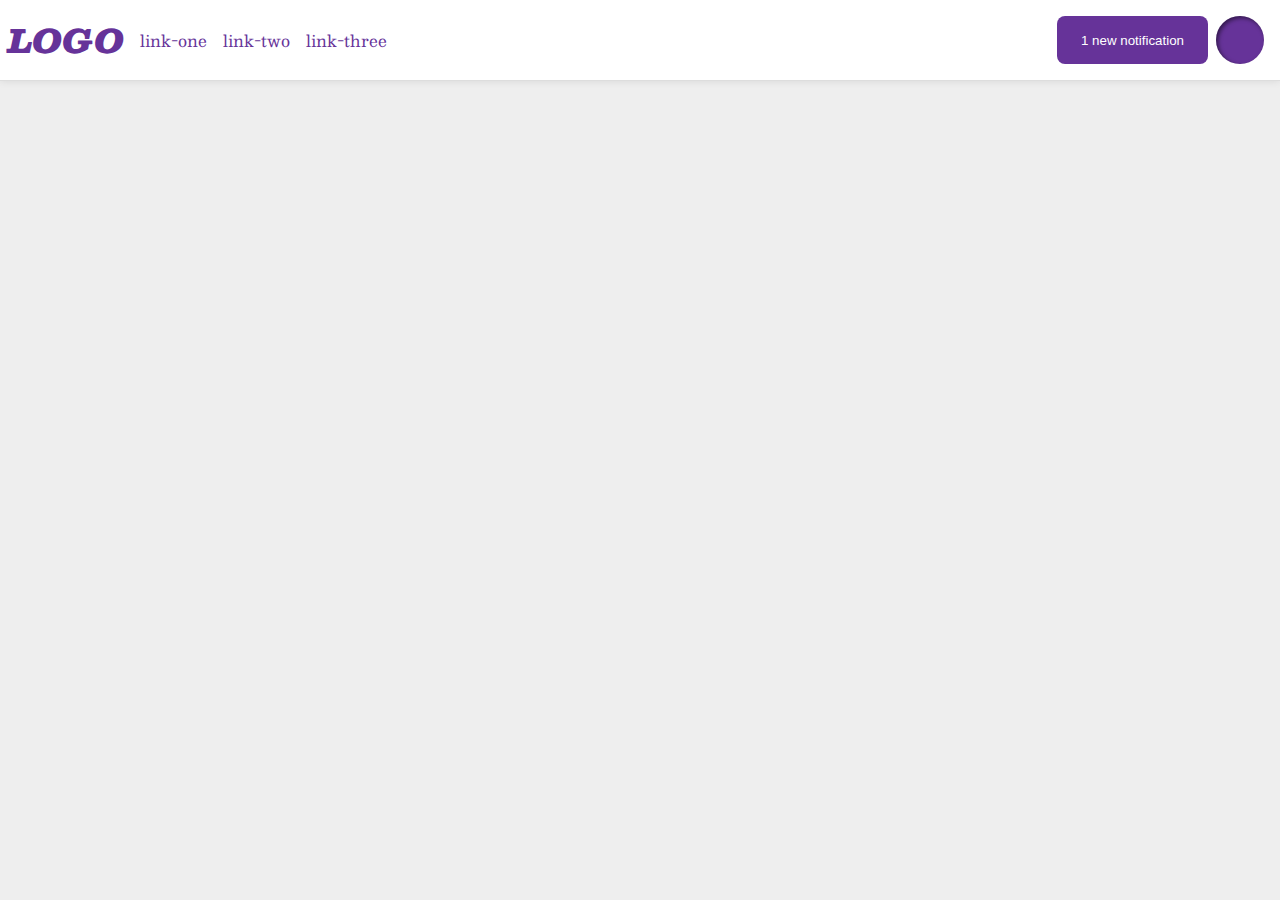
<file: flex/03-flex-header-2/index.html>
<!DOCTYPE html>
<html lang="en">
  <head>
    <meta charset="UTF-8">
    <meta http-equiv="X-UA-Compatible" content="IE=edge">
    <meta name="viewport" content="width=device-width, initial-scale=1.0">
    <title>Flex Header 2</title>
    <link rel="stylesheet" href="style.css">
  </head>
  <body>
    <div class="header">
      <div class="left">
        <div class="logo">
          LOGO
        </div>
        <ul class="links">
          <li><a href="https://google.com">link-one</a></li>
          <li><a href="https://google.com">link-two</a></li>
          <li><a href="https://google.com">link-three</a></li>
        </ul>
      </div>
      <div class="right-side">
        <button class="notifications">
          1 new notification
        </button>
        <div class="profile-image"></div>
      </div>
    </div>
    
  </body>
</html>
</file>
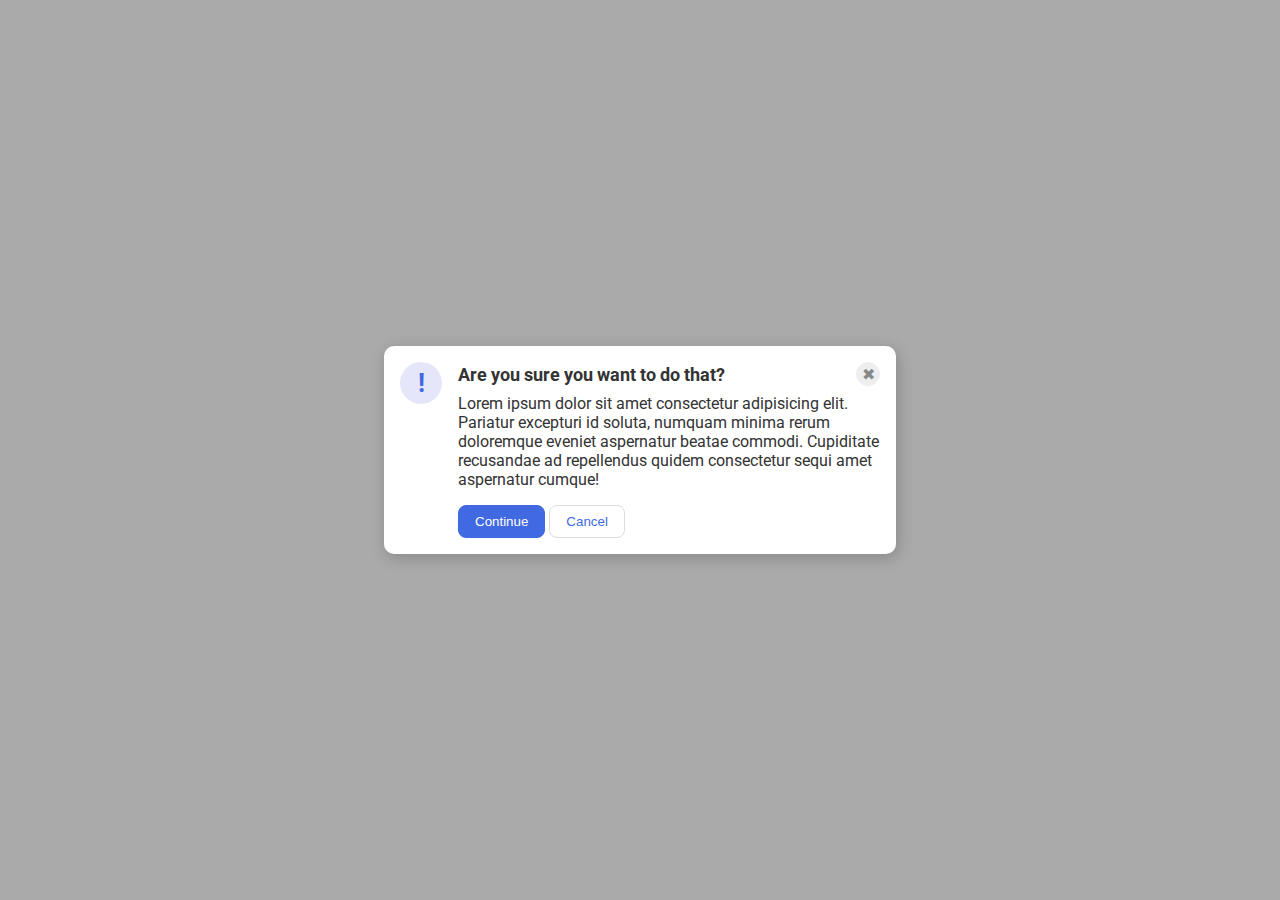
<file: flex/05-flex-modal/index.html>
<!DOCTYPE html>
<html lang="en">
  <head>
    <meta charset="UTF-8">
    <meta http-equiv="X-UA-Compatible" content="IE=edge">
    <meta name="viewport" content="width=device-width, initial-scale=1.0">
    <link rel="stylesheet" href="style.css">
    <title>Modal</title>
  </head>
  <body>
    <div class="modal">
      <div class="icon">!</div>
      <div class="container">
        <div class="header">
          Are you sure you want to do that?
          <button class="close-button">✖</button>
        </div>
      
      <div class="text">Lorem ipsum dolor sit amet consectetur adipisicing elit. Pariatur excepturi id soluta, numquam minima rerum doloremque eveniet aspernatur beatae commodi. Cupiditate recusandae ad repellendus quidem consectetur sequi amet aspernatur cumque!</div>
      <button class="continue">Continue</button>
      <button class="cancel">Cancel</button>
      </div>
    </div>
  </body>
</html>
</file>
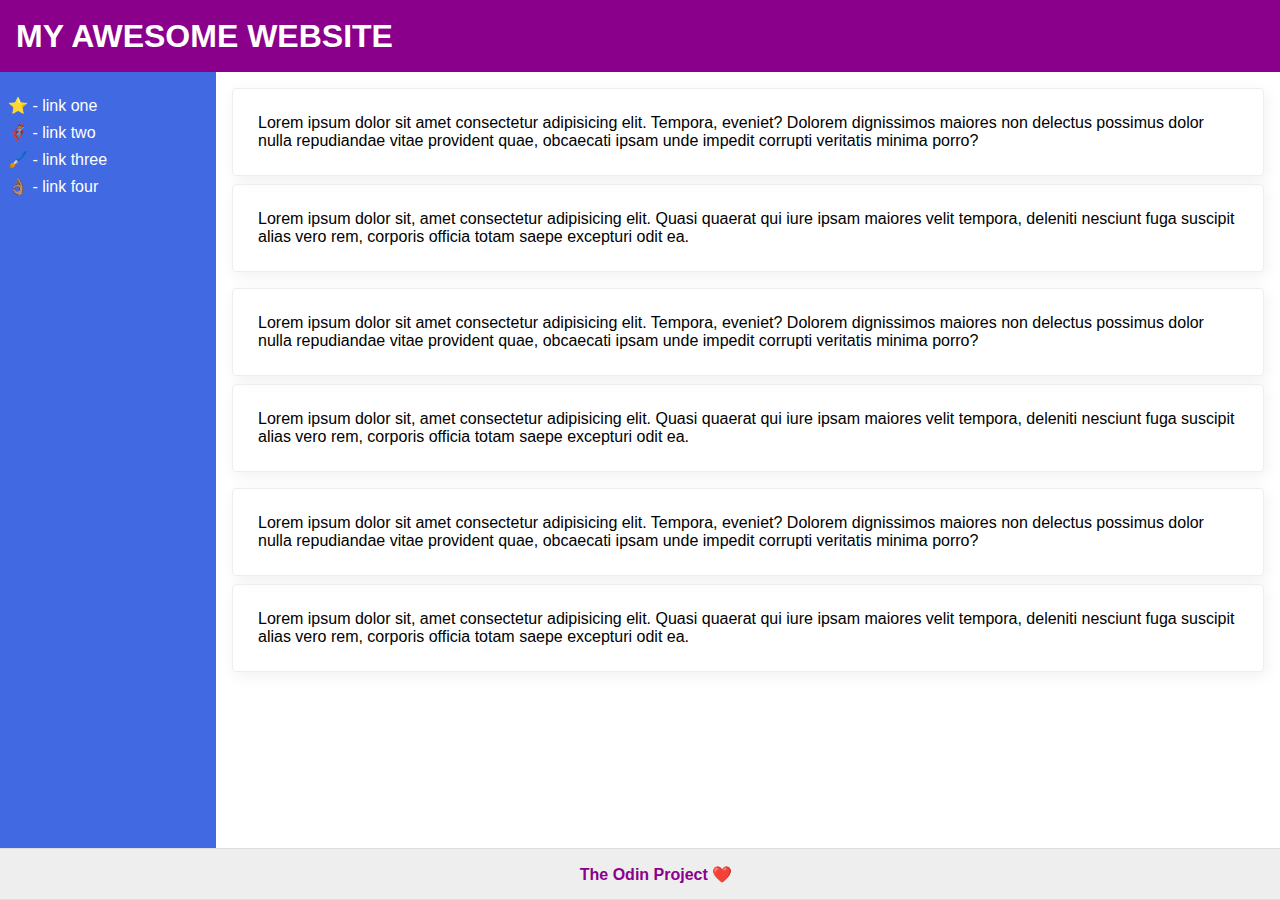
<file: flex/07-flex-layout-2/index.html>
<!DOCTYPE html>
<html lang="en">
  <head>
    <meta charset="UTF-8">
    <meta http-equiv="X-UA-Compatible" content="IE=edge">
    <meta name="viewport" content="width=device-width, initial-scale=1.0">
    <title>The Holy Grail</title>
    <link rel="stylesheet" href="style.css">
  </head>
  <body>
    <div class="header">
      MY AWESOME WEBSITE
    </div>

    <div class="middle">
      <div class="sidebar">
        <ul>
          <li><a href="#">⭐ - link one</a></li>
          <li><a href="#">🦸🏽‍♂️ - link two</a></li>
          <li><a href="#">🖌️ - link three</a></li>
          <li><a href="#">👌🏽 - link four</a></li>
        </ul>
      </div>

      <div class="cards">
        <div class="top">
          <div class="card">Lorem ipsum dolor sit amet consectetur adipisicing elit. Tempora, eveniet? Dolorem dignissimos maiores non delectus possimus dolor nulla repudiandae vitae provident quae, obcaecati ipsam unde impedit corrupti veritatis minima porro?</div>
          <div class="card">Lorem ipsum dolor sit, amet consectetur adipisicing elit. Quasi quaerat qui iure ipsam maiores velit tempora, deleniti nesciunt fuga suscipit alias vero rem, corporis officia totam saepe excepturi odit ea.</div>
        </div>
        <div class="middlecards">
          <div class="card">Lorem ipsum dolor sit amet consectetur adipisicing elit. Tempora, eveniet? Dolorem dignissimos maiores non delectus possimus dolor nulla repudiandae vitae provident quae, obcaecati ipsam unde impedit corrupti veritatis minima porro?</div>
          <div class="card">Lorem ipsum dolor sit, amet consectetur adipisicing elit. Quasi quaerat qui iure ipsam maiores velit tempora, deleniti nesciunt fuga suscipit alias vero rem, corporis officia totam saepe excepturi odit ea.</div>
        </div>
        <div class="bottomcards">
          <div class="card">Lorem ipsum dolor sit amet consectetur adipisicing elit. Tempora, eveniet? Dolorem dignissimos maiores non delectus possimus dolor nulla repudiandae vitae provident quae, obcaecati ipsam unde impedit corrupti veritatis minima porro?</div>
          <div class="card">Lorem ipsum dolor sit, amet consectetur adipisicing elit. Quasi quaerat qui iure ipsam maiores velit tempora, deleniti nesciunt fuga suscipit alias vero rem, corporis officia totam saepe excepturi odit ea.</div>
        </div>
      </div>
    </div>

    <div class="footer">
      The Odin Project ❤️
    </div>

  </body>
</html>
</file>
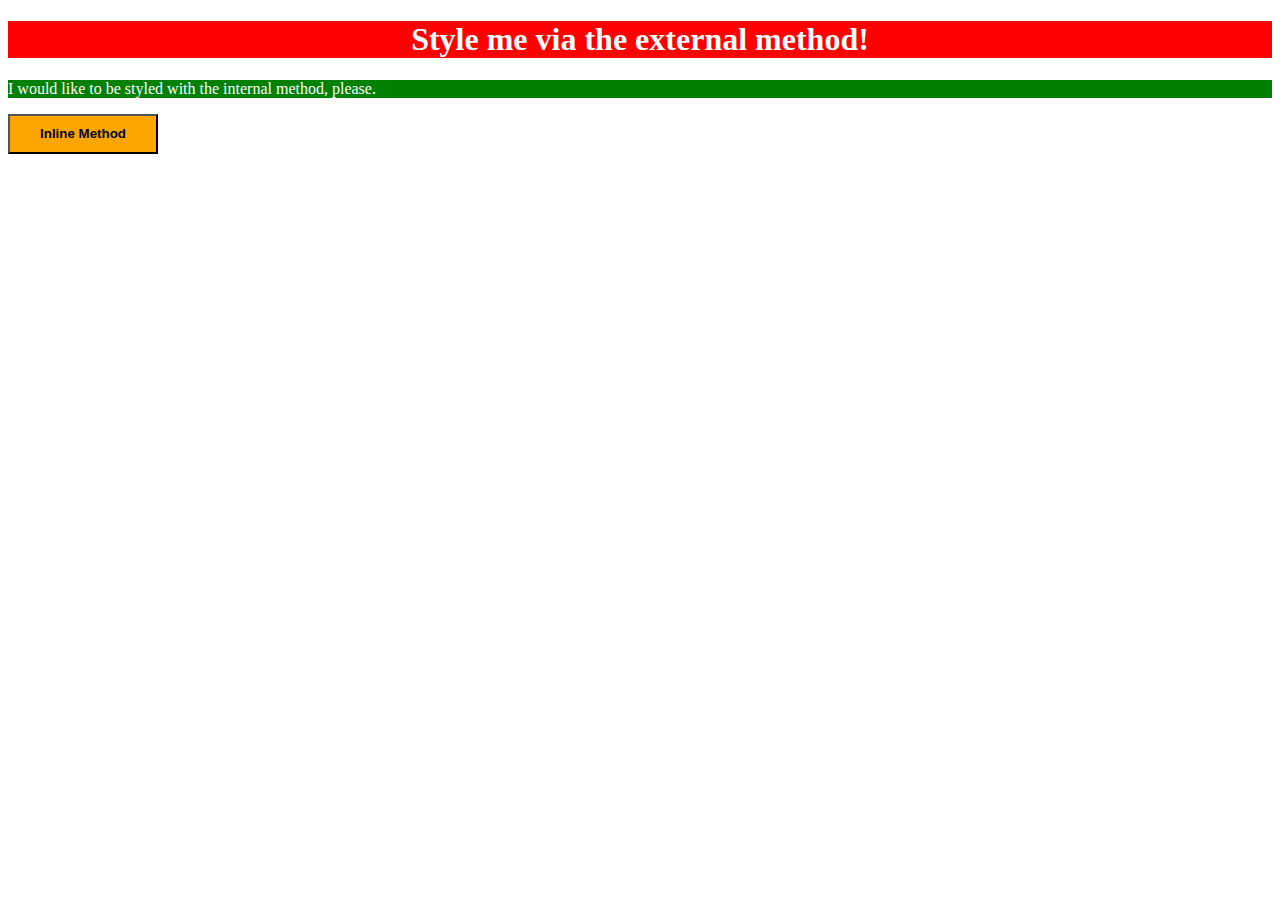
<file: foundations/01-css-methods/index.html>
<!DOCTYPE html>
<html lang="en">
  <head>
    <meta charset="UTF-8">
    <meta http-equiv="X-UA-Compatible" content="IE=edge">
    <meta name="viewport" content="width=device-width, initial-scale=1.0">
    <link rel="stylesheet" href="style.css">
    <title>Methods for Adding CSS</title>
    <style>
      p {
        color: white;
        background-color: green;
      }
    </style>
  </head>
  <body>
    <div><h1>Style me via the external method!</h1></div>
    <p>I would like to be styled with the internal method, please.</p>
    <button style="color: black; background-color: orange; height: 40px; width: 150px; font-weight: bold;">Inline Method</button>
  </body>
</html>
</file>
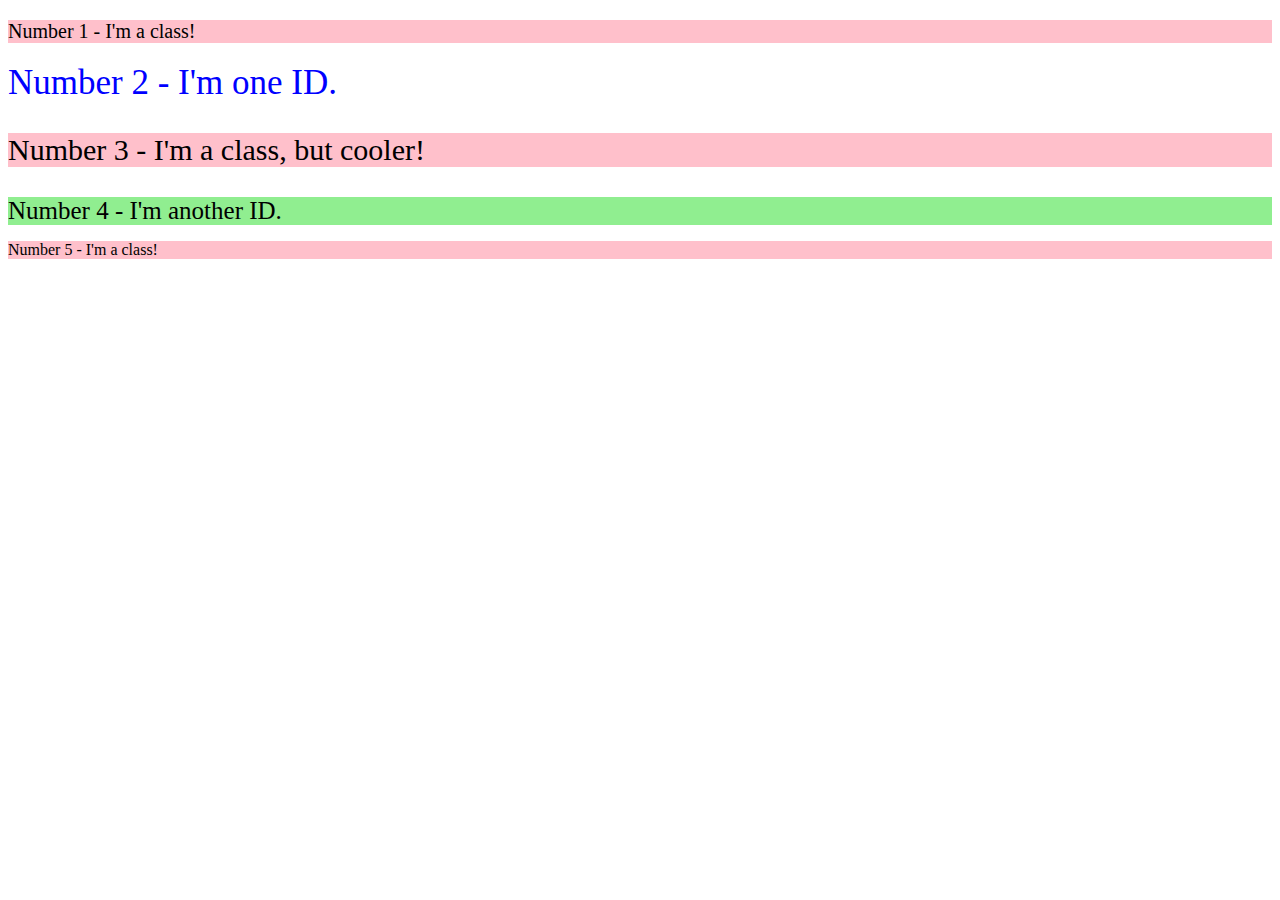
<file: foundations/02-class-id-selectors/index.html>
<!DOCTYPE html>
<html lang="en">
  <head>
    <meta charset="UTF-8">
    <meta http-equiv="X-UA-Compatible" content="IE=edge">
    <meta name="viewport" content="width=device-width, initial-scale=1.0">
    <title>Class and ID Selectors</title>
    <link rel="stylesheet" href="style.css">
  </head>
  <body>
    <p id="odd" class="test">Number 1 - I'm a class!</p>
    <div id="two">Number 2 - I'm one ID.</div>
    <p id="odd" class="adjust-font-size">Number 3 - I'm a class, but cooler!</p>
    <div id="four">Number 4 - I'm another ID.</div>
    <p id="odd">Number 5 - I'm a class!</p>
  </body>
</html>
</file>
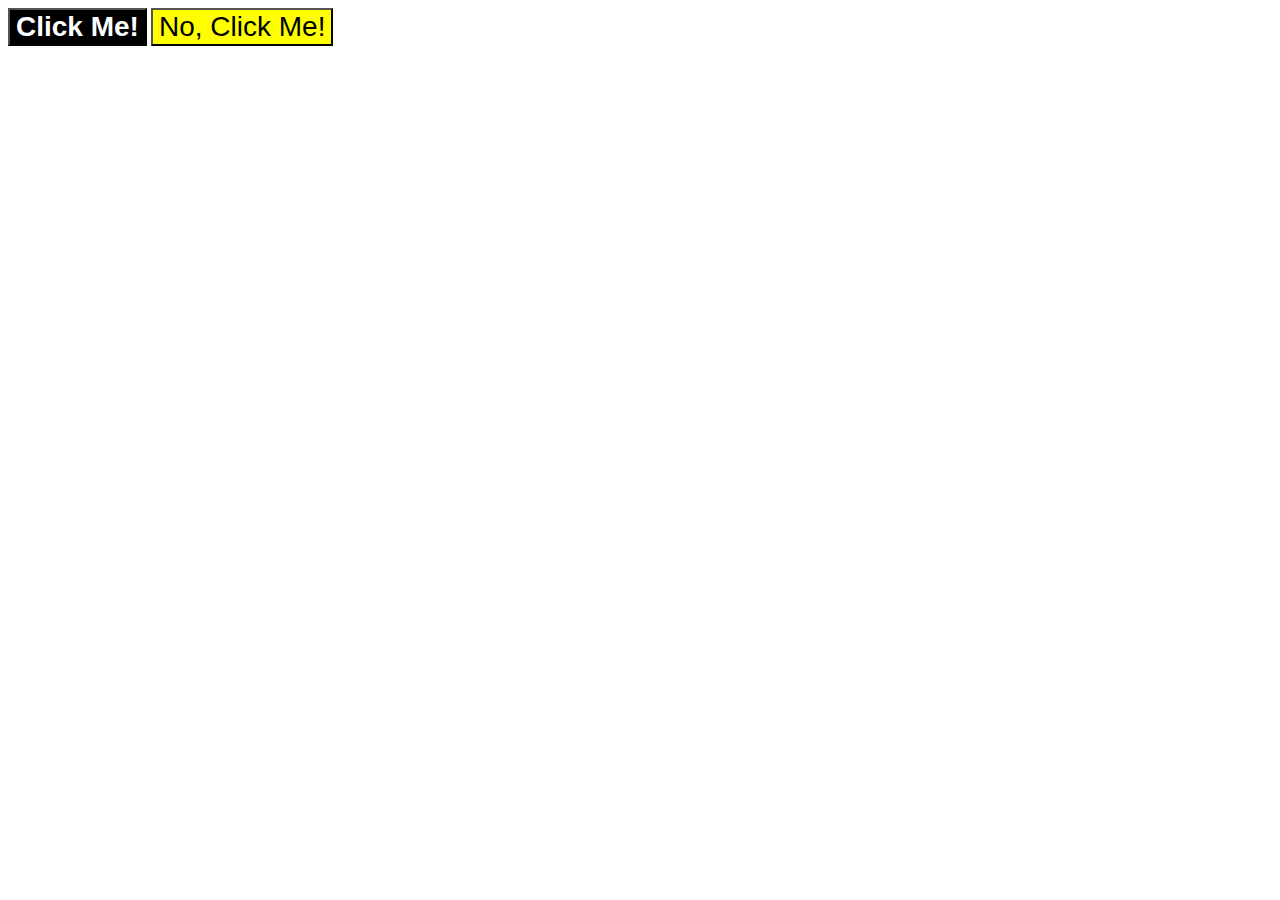
<file: foundations/03-grouping-selectors/index.html>
<!DOCTYPE html>
<html lang="en">
  <head>
    <meta charset="UTF-8">
    <meta http-equiv="X-UA-Compatible" content="IE=edge">
    <meta name="viewport" content="width=device-width, initial-scale=1.0">
    <title>Grouping Selectors</title>
    <link rel="stylesheet" href="style.css">
  </head>
  <body>
    <button class="first">Click Me!</button>
    <button class="second">No, Click Me!</button>
  </body>
</html>
</file>
<file: flex/03-flex-header-2/style.css>
/* this is some magical font-importing.  
you'll learn about it later. */
@import url('https://fonts.googleapis.com/css2?family=Besley:ital,wght@0,400;1,900&display=swap');

body {
  margin: 0;
  background: #eee;
  font-family: Besley, serif;
}

.header {
  background: white;
  border-bottom: 1px solid #ddd;
  box-shadow: 0 0 8px rgba(0,0,0,.1);
  display: flex;
  justify-content: space-between;
  padding: 8px;
}

.profile-image {
  background: rebeccapurple;
  box-shadow: inset 2px 2px 4px rgba(0,0,0,.5);
  border-radius: 50%;
  width: 48px;
  height: 48px;
}

.logo {
  color: rebeccapurple;
  font-size: 32px;
  font-weight: 900;
  font-style: italic;
}

button {
  border: none;
  border-radius: 8px;
  background: rebeccapurple;
  color: white;
  padding: 8px 24px;
}

a {
  /* this removes the line under our links */
  text-decoration: none;
  color: rebeccapurple;
}

ul {
  list-style: none;
  display: flex;
  margin: 0;
  padding: 0;
  gap: 16px;
}
.left, .right {
  display: flex;
  align-items: center;
  gap: 16px;
}
.right-side {
  display: flex;
  gap: 8px;
  padding: 8px;
}
button {
  display: flex;
  text-align: center;
  align-items: center;
}
</file>
<file: flex/05-flex-modal/style.css>
@import url('https://fonts.googleapis.com/css2?family=Roboto:wght@400;700&display=swap');

html, body {
  height: 100%;
}

body {
  font-family: Roboto, sans-serif;
  margin: 0;
  background: #aaa;
  color: #333;
  /* I'll give you this one for free lol */
  display: flex;
  align-items: center;
  justify-content: center;
}

.modal {
  background: white;
  width: 480px;
  border-radius: 10px;
  box-shadow: 2px 4px 16px rgba(0,0,0,.2);
  display: flex;
  gap: 16px;
  padding: 16px;
}

.icon {
  color: royalblue;
  font-size: 26px;
  font-weight: 700;
  background: lavender;
  width: 42px;
  height: 42px;
  border-radius: 50%;
  display: flex;
  align-items: center;
  justify-content: center;
  flex-shrink: 0;
}

.close-button {
  background: #eee;
  border-radius: 50%;
  color: #888;
  font-weight: 400;
  font-size: 16px;
  height: 24px;
  width: 24px;
  display: flex;
  align-items: center;
  justify-content: center;
  border: 1px solid #eee;
  padding: 0;
}

button {
  cursor: pointer;
  padding: 8px 16px;
  border-radius: 8px;
}

button.continue {
  background: royalblue;
  border: 1px solid royalblue;
  color: white;
}

button.cancel {
  background: white;
  border: 1px solid #ddd;
  color: royalblue;
}
.header {
  display: flex;
  align-items: center;
  justify-content: space-between;
  font-size: 18px;
  font-weight: 700;
  margin-bottom: 8px;
}
.text {
  margin-bottom: 16px;
}
</file>
<file: flex/07-flex-layout-2/style.css>
body {
  font-family: -apple-system, BlinkMacSystemFont, 'Segoe UI', Roboto, Oxygen, Ubuntu, Cantarell, 'Open Sans', 'Helvetica Neue', sans-serif;
  margin: 0;
  min-height: 100vh;
  display: flex;
  align-items: center;
  flex-direction: column;
}

.header {
  height: 72px;
  background: darkmagenta;
  color: white;
  display: flex;
  margin: 0;
  padding: 0;
  gap: 16px;
  flex-direction: row;
  width: 100vw;
  justify-content: left;
  font-size: 32px;
  font-weight: bold;
  align-items: center;
  padding-left: 32px;
}
.middle {
  display: flex;
  flex: 2 1 0%;
}
.footer {
  height: 50px;
  background: #eee;
  color: darkmagenta;
  border: 1px solid #ddd;
  border-radius: 16px;
  padding: 8px;
  display: flex;
  margin: 0;
  padding: 0;
  gap: 16px;
  flex-direction: row;
  width: 100vw;
  justify-content: center;
  font-size: 16px;
  font-weight: bold;
  align-items: center;
  padding-left: 32px;
}
.middle .cards {
  display: flex;
  flex-direction: column;
  flex-wrap:wrap;
  padding: 8px;
  
}
.card {
  padding: 25px;
  margin: 8px;
}
.middle .cards .card {
  font-size: 16px;
}
.sidebar {
  width: 300px;
  background: royalblue;
  box-sizing: border-box;
  display: flex;
  flex: 1;
  flex-shrink: 0%;
  text-decoration: none;
  justify-content: left;
  
}

.card {
  border: 1px solid #eee;
  box-shadow: 2px 4px 16px rgba(0,0,0,.06);
  border-radius: 4px;
}
a {
  text-decoration: none;
  list-style: none;
  color: white;
}
ul {
  list-style: none;
  display: flex;
  flex-direction: column;
  padding: 8px;
  min-width: 200px;
  justify-content: left;
  gap: 8px;
}
li {
  font-size: 16px;
  
}
</file>
<file: foundations/01-css-methods/style.css>
div {
    color: white;
    background-color: red;
    text-align: center;
}
</file>
<file: foundations/02-class-id-selectors/style.css>
#odd {
    background-color: pink;
}

#two {
    color: blue;
    font-size: 35px;
}
.test {
    font-size: 20px;
}
.adjust-font-size {
font-size: 30px;
}
#four {
    background-color: lightgreen;
    font-size: 25px;
}
</file>
<file: foundations/03-grouping-selectors/style.css>
.first {
    background-color: black;
    color: white;
    font-weight: bold;
}
.second {
    background-color: yellow;
}
button {
    font-size: 28px;
    font-family: "Helvetica","Times New Roman", "sans-serif";
}
</file>
